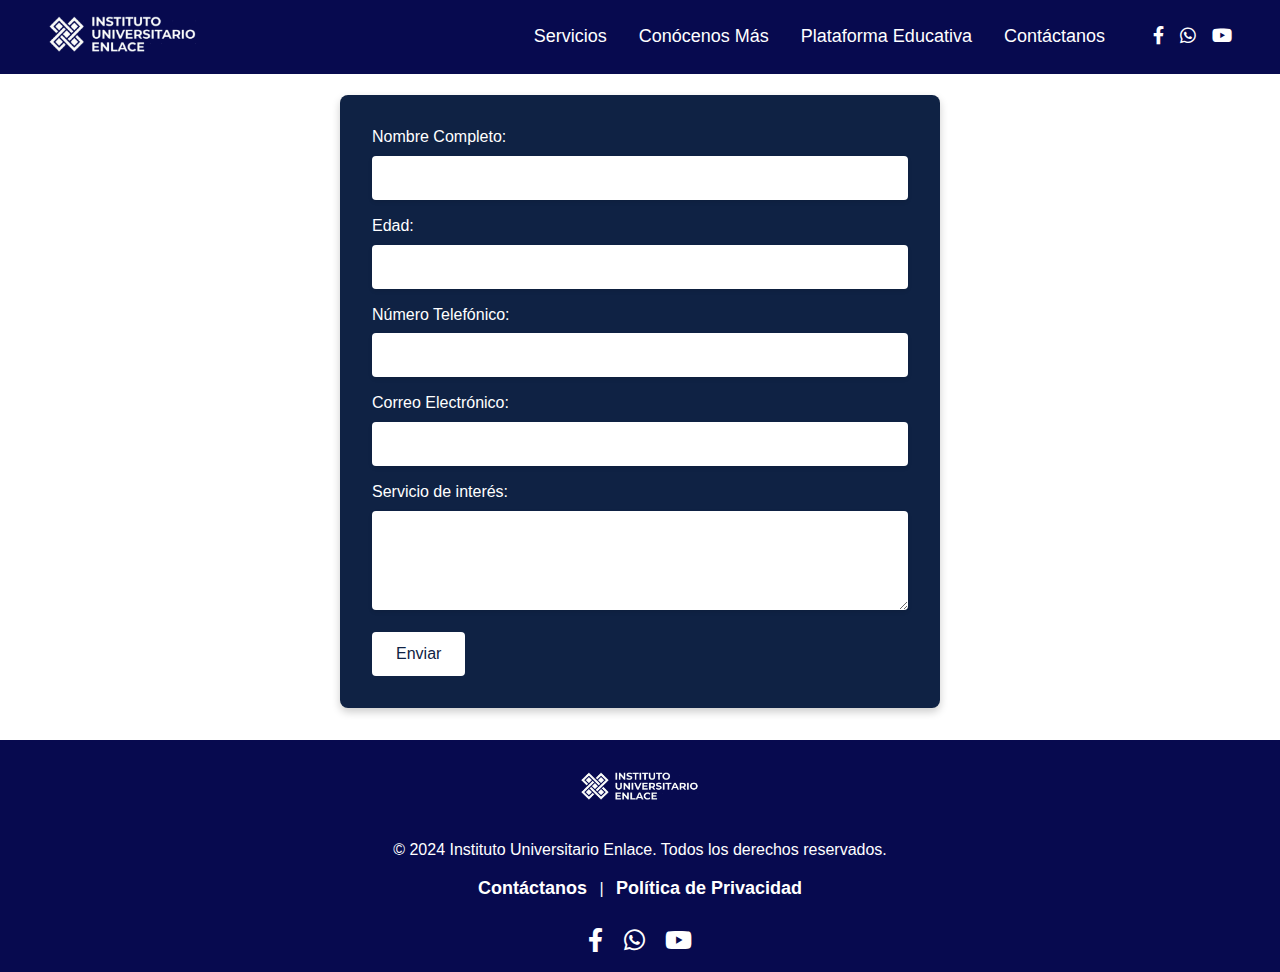
<file: contacto.html>
<!DOCTYPE html>
<html lang="en">
<head>
    <meta charset="UTF-8">
    <meta name="viewport" content="width=device-width, initial-scale=1.0">
    <title>Instituto Universitario Enlace</title>
    <link href="https://fonts.googleapis.com/css2?family=Open+Sans&family=PT+Sans:wght@400;700&display=swap" rel="stylesheet">
    <link rel="stylesheet" href="css/style.css">
    <link rel="stylesheet" href="css/normalize.css">

    <!-- Enlace para Iconos -->
    <link rel="stylesheet" href="https://cdnjs.cloudflare.com/ajax/libs/font-awesome/6.0.0-beta3/css/all.min.css">

</head>
<body>

    <!-- Pantalla de carga -->
    <div id="loader-wrapper">
        <img src="Logo/Logo_IUE.png" alt="Instituto Universitario Enlace" id="loader-logo">
    </div>
    <!-- Fin de pantalla de carga -->

    <!-- Cabeza -->
    <header class="cabeza">
        <div class="barra">
            <div class="logo">
                <a href="index.html"><img href="#inicio_scroll" class="smooth-scroll" src="Logo/Logo_IUE.png" alt=""></a>
            </div>
            <img class="menu-btn" id="menu-btn" src="Img/Menu-w.png" alt="Menú">
            <nav class="barra-principal" id="barra-principal">
                <a href="Servicios/servicios.html" class="smooth-scroll">Servicios</a>
                <a href="Conocenos_Mas/Conocenos.html" class="smooth-scroll">Conócenos Más</a>
                <a href="Plataforma_educativa/Plataforma.html" class="smooth-scroll">Plataforma Educativa</a>
                <a href="contacto.html" class="smooth-scroll">Contáctanos</a>
                <div class="social-icons-b">
                    <div></div>
                    <a href="https://www.facebook.com/p/Instituto-Universitario-Enlace-100069745053476/" target="_blank" aria-label="Facebook"><i class="fab fa-facebook-f"></i></a>
                    <a href="https://wa.me/15549174404" target="_blank" aria-label="whatsapp"><i class="fab fa-whatsapp"></i></a>
                    <a href="https://www.youtube.com/@IUE_edu" target="_blank" aria-label="Youtube"><i class="fab fa-youtube"></i></a>
                </div>
            </nav>
        </div>
    </header>

<!-- Cuerpo -->
<section id="contacto_scroll">
    <h1>Contáctanos</h1>
    <form action="enviar_correo.php" method="POST" class="contact-form">
        <div class="form-group">
            <label for="nombre">Nombre Completo:</label>
            <input type="text" id="nombre" name="nombre" required>
        </div>

        <div class="form-group">
            <label for="edad">Edad:</label>
            <input type="number" id="edad" name="edad" min="11" max="65" required>
        </div>        

        <div class="form-group">
            <label for="telefono">Número Telefónico:</label>
            <input type="tel" id="tel" name="tel" required>
        </div>

        <div class="form-group">
            <label for="email">Correo Electrónico:</label>
            <input type="email" id="email" name="email" required>
        </div>
        
        <div class="form-group">
            <label for="mensaje">Servicio de interés:</label>
            <textarea id="mensaje" name="mensaje" rows="4" required></textarea>
        </div>
        <button type="submit" class="submit-btn">Enviar</button>
    </form>
</section>
<!-- Fin del cuerpo -->

<!-- Footer -->
<footer class="footer">
    <div class="contenedor">
        <div class="logo">
            <img src="Logo/Logo_IUE.png" alt="Instituto Universitario Enlace">
        </div>
        <p>&copy; 2024 Instituto Universitario Enlace. Todos los derechos reservados.</p>
        <p><a href="#contacto_scroll" class="smooth-scroll">Contáctanos</a> | <a href="#privacy_policy" class="smooth-scroll">Política de Privacidad</a></p>
        <div class="social-icons">
            <a href="https://www.facebook.com/p/Instituto-Universitario-Enlace-100069745053476/" target="_blank" aria-label="Facebook"><i class="fab fa-facebook-f"></i></a>
            <a href="https://wa.me/15549174404" target="_blank" aria-label="whatsapp"><i class="fab fa-whatsapp"></i></a>
            <a href="https://www.youtube.com/@IUE_edu" target="_blank" aria-label="Youtube"><i class="fab fa-youtube"></i></a>
        </div>
    </div>
</footer>
<!-- Fin de footer -->

<!-- Llamado de scripts -->
<!-- Llamado de scripts -->
<script src="JavaScript/nav.js"></script>
<script>
    // Pantalla de carga

window.addEventListener('load', function () {
document.body.classList.add('loaded');
});
// Fin de la pantalla de carga

</script>
</body>
</html>
</file>
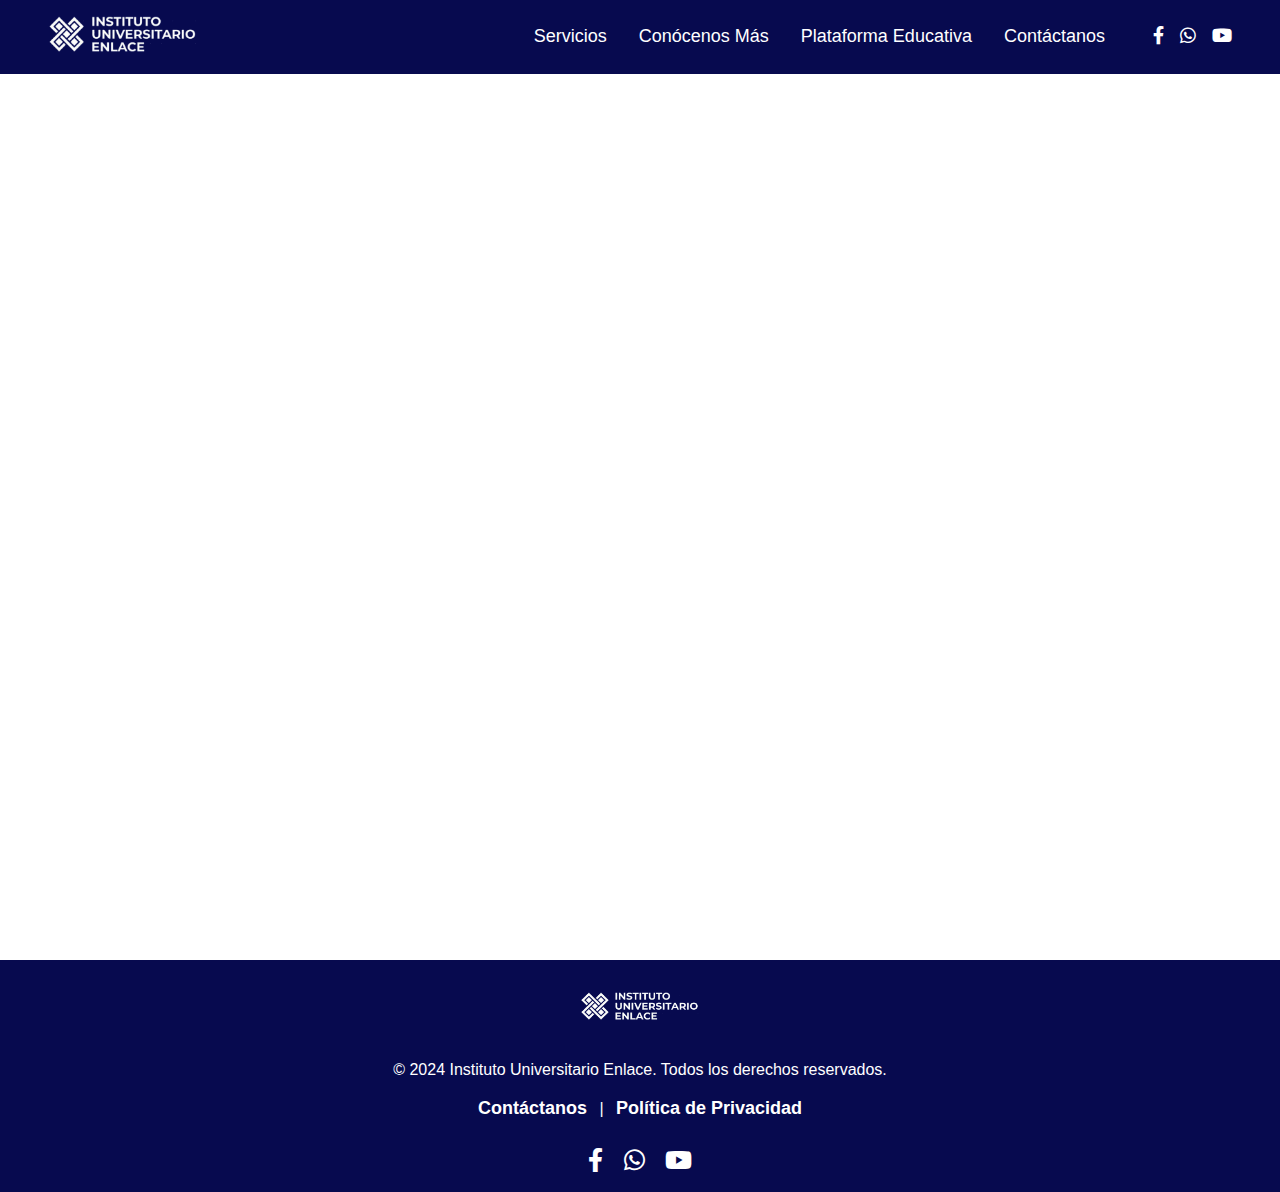
<file: Conocenos_Mas/Conocenos.html>
<!DOCTYPE html>
<html lang="en">
<head>
    <meta charset="UTF-8">
    <meta name="viewport" content="width=device-width, initial-scale=1.0">
    <title>Instituto Universitario Enlace</title>
    <link href="https://fonts.googleapis.com/css2?family=Open+Sans&family=PT+Sans:wght@400;700&display=swap" rel="stylesheet">
    <link rel="stylesheet" href="../css/style.css">
    <link rel="stylesheet" href="../css/normalize.css">

    <!-- Enlace para Iconos -->
    <link rel="stylesheet" href="https://cdnjs.cloudflare.com/ajax/libs/font-awesome/6.0.0-beta3/css/all.min.css">

</head>
<body>

    <!-- Pantalla de carga -->
    <div id="loader-wrapper">
        <img src="../Logo/Logo_IUE.png" alt="Instituto Universitario Enlace" id="loader-logo">
    </div>
    <!-- Fin de pantalla de carga -->

    <!-- Cabeza -->
    <header class="cabeza">
        <div class="barra">
            <div class="logo">
                <a href="../index.html"><img href="#inicio_scroll" class="smooth-scroll" src="../Logo/Logo_IUE.png" alt=""></a>
            </div>
            <img class="menu-btn" id="menu-btn" src="../Img/Menu-w.png" alt="Menú">
            <nav class="barra-principal" id="barra-principal">
                <a href="../Servicios/servicios.html" class="smooth-scroll">Servicios</a>
                <a href="../Conocenos_Mas/Conocenos.html" class="smooth-scroll">Conócenos Más</a>
                <a href="../Plataforma_educativa/Plataforma.html" class="smooth-scroll">Plataforma Educativa</a>
                <a href="../contacto.html" class="smooth-scroll">Contáctanos</a>
                <div class="social-icons-b">
                    <div></div>
                    <a href="https://www.facebook.com/p/Instituto-Universitario-Enlace-100069745053476/" target="_blank" aria-label="Facebook"><i class="fab fa-facebook-f"></i></a>
                    <a href="https://wa.me/15549174404" target="_blank" aria-label="whatsapp"><i class="fab fa-whatsapp"></i></a>
                    <a href="https://www.youtube.com/@IUE_edu" target="_blank" aria-label="Youtube"><i class="fab fa-youtube"></i></a>
                </div>
            </nav>
        </div>
    </header>
    <!-- Fin del encabezado Menú -->

    <!-- Agregar contenido -->

    <section class="contenido">
        <h4>Contenido</h4>
        
    </section>



    

    <!-- Footer -->
    <footer class="footer">
        <div class="contenedor">
            <div class="logo">
                <img src="../Logo/Logo_IUE.png" alt="Instituto Universitario Enlace">
            </div>
            <p>&copy; 2024 Instituto Universitario Enlace. Todos los derechos reservados.</p>
            <p><a href="#contacto_scroll" class="smooth-scroll">Contáctanos</a> | <a href="#privacy_policy" class="smooth-scroll">Política de Privacidad</a></p>
            <div class="social-icons">
                <a href="https://www.facebook.com/p/Instituto-Universitario-Enlace-100069745053476/" target="_blank" aria-label="Facebook"><i class="fab fa-facebook-f"></i></a>
                <a href="https://wa.me/15549174404" target="_blank" aria-label="whatsapp"><i class="fab fa-whatsapp"></i></a>
                <a href="https://www.youtube.com/@IUE_edu" target="_blank" aria-label="Youtube"><i class="fab fa-youtube"></i></a>
            </div>
        </div>
    </footer>
    <!-- Fin de footer -->

    <!-- Llamado de scripts -->
    <script src="../JavaScript/nav.js"></script>
    <script>
        // Pantalla de carga

    window.addEventListener('load', function () {
    document.body.classList.add('loaded');
    });
    // Fin de la pantalla de carga
    
    </script>
    
</body>
</html>
</file>
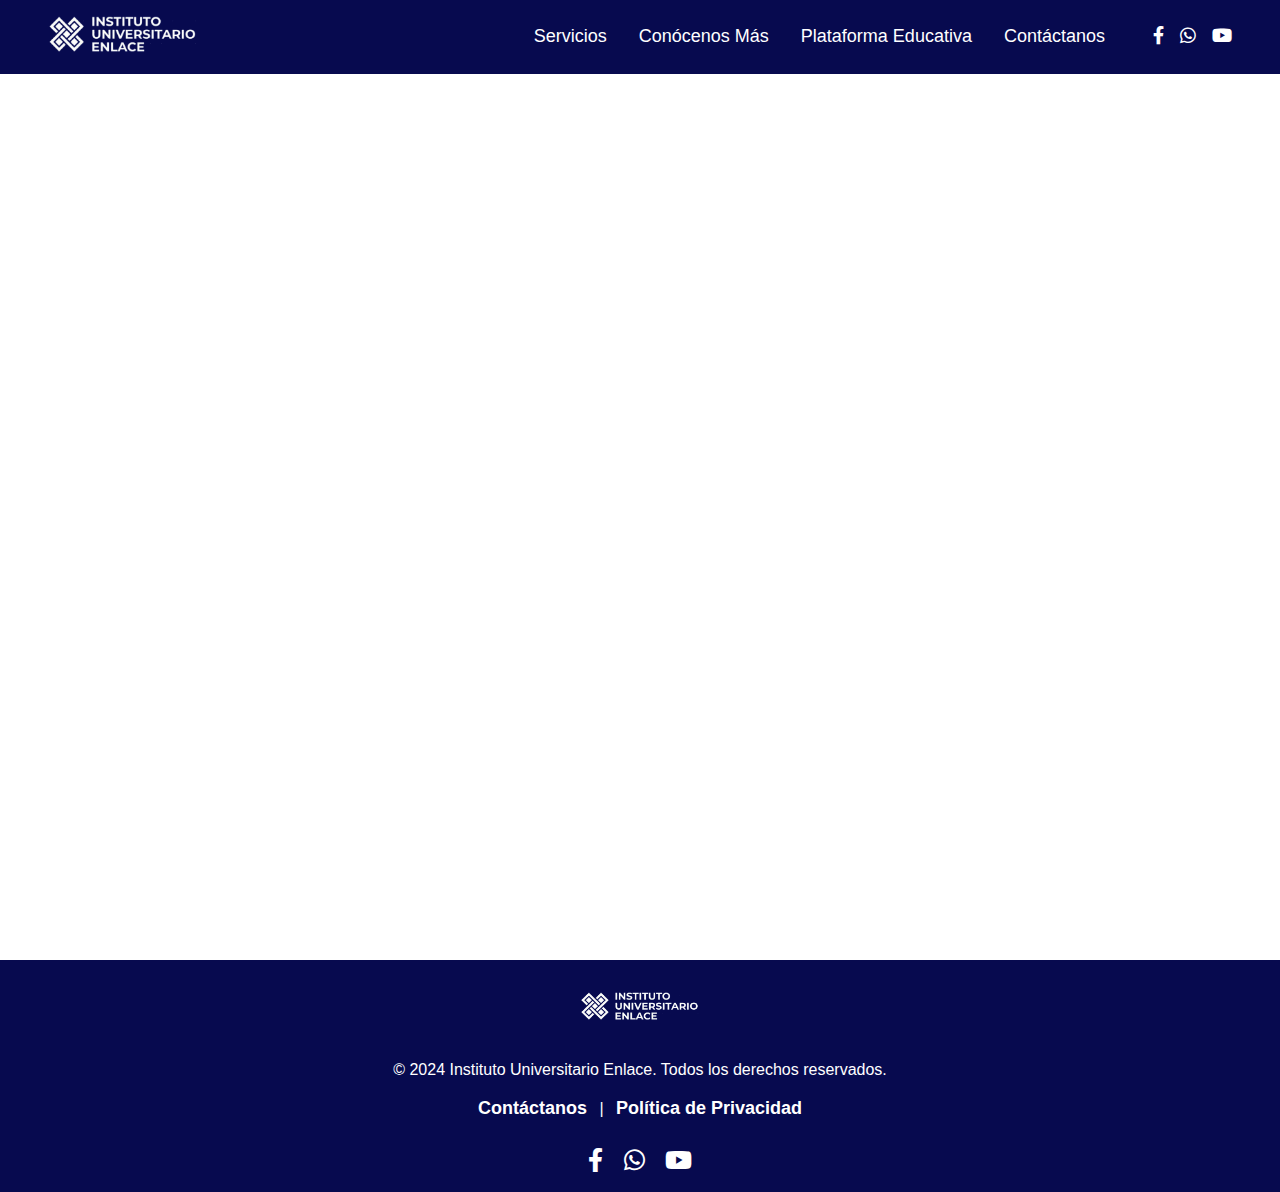
<file: Servicios/servicios.html>
<!DOCTYPE html>
<html lang="en">
<head>
    <meta charset="UTF-8">
    <meta name="viewport" content="width=device-width, initial-scale=1.0">
    <title>Instituto Universitario Enlace</title>
    <link href="https://fonts.googleapis.com/css2?family=Open+Sans&family=PT+Sans:wght@400;700&display=swap" rel="stylesheet">
    <link rel="stylesheet" href="../css/style.css">
    <link rel="stylesheet" href="../css/normalize.css">

    <!-- Enlace para Iconos -->
    <link rel="stylesheet" href="https://cdnjs.cloudflare.com/ajax/libs/font-awesome/6.0.0-beta3/css/all.min.css">

</head>
<body>

    <!-- Pantalla de carga -->
    <div id="loader-wrapper">
        <img src="../Logo/Logo_IUE.png" alt="Instituto Universitario Enlace" id="loader-logo">
    </div>
    <!-- Fin de pantalla de carga -->

    <!-- Cabeza -->
    <header class="cabeza">
        <div class="barra">
            <div class="logo">
                <a href="../index.html"><img href="#inicio_scroll" class="smooth-scroll" src="../Logo/Logo_IUE.png" alt=""></a>
            </div>
            <img class="menu-btn" id="menu-btn" src="../Img/Menu-w.png" alt="Menú">
            <nav class="barra-principal" id="barra-principal">
                <a href="../Servicios/servicios.html" class="smooth-scroll">Servicios</a>
                <a href="../Conocenos_Mas/Conocenos.html" class="smooth-scroll">Conócenos Más</a>
                <a href="../Plataforma_educativa/Plataforma.html" class="smooth-scroll">Plataforma Educativa</a>
                <a href="../contacto.html" class="smooth-scroll">Contáctanos</a>
                <div class="social-icons-b">
                    <div></div>
                    <a href="https://www.facebook.com/p/Instituto-Universitario-Enlace-100069745053476/" target="_blank" aria-label="Facebook"><i class="fab fa-facebook-f"></i></a>
                    <a href="https://wa.me/15549174404" target="_blank" aria-label="whatsapp"><i class="fab fa-whatsapp"></i></a>
                    <a href="https://www.youtube.com/@IUE_edu" target="_blank" aria-label="Youtube"><i class="fab fa-youtube"></i></a>
                </div>
            </nav>
        </div>
    </header>
    <!-- Fin del encabezado Menú -->

    <!-- Agregar contenido -->

    <section class="contenido">
        <h4>Contenido</h4>
        
    </section>



    

    <!-- Footer -->
    <footer class="footer">
        <div class="contenedor">
            <div class="logo">
                <img src="../Logo/Logo_IUE.png" alt="Instituto Universitario Enlace">
            </div>
            <p>&copy; 2024 Instituto Universitario Enlace. Todos los derechos reservados.</p>
            <p><a href="#contacto_scroll" class="smooth-scroll">Contáctanos</a> | <a href="#privacy_policy" class="smooth-scroll">Política de Privacidad</a></p>
            <div class="social-icons">
                <a href="https://www.facebook.com/p/Instituto-Universitario-Enlace-100069745053476/" target="_blank" aria-label="Facebook"><i class="fab fa-facebook-f"></i></a>
                <a href="https://wa.me/15549174404" target="_blank" aria-label="whatsapp"><i class="fab fa-whatsapp"></i></a>
                <a href="https://www.youtube.com/@IUE_edu" target="_blank" aria-label="Youtube"><i class="fab fa-youtube"></i></a>
            </div>
        </div>
    </footer>
    <!-- Fin de footer -->

    <!-- Llamado de scripts -->
    <script src="../JavaScript/nav.js"></script>
    <script>
        // Pantalla de carga

    window.addEventListener('load', function () {
    document.body.classList.add('loaded');
    });
    // Fin de la pantalla de carga
    
    </script>
   
</body>
</html>
</file>
<file: css/style.css>
:root{
    --color-barra:#070a4f;
    --negro:#000000;
    --eslogan:#0f2244;
    --blanco:#fff;
}

/* Reseteo de estilos */
* {
    margin: 0;
    padding: 0;
    box-sizing: border-box;
    text-decoration: none;
    list-style: none;
}

/* Estilos generales */
html, body {
    font-family: "Montserrat", sans-serif;
    overflow-x: hidden;
    align-items: center;
    line-height: 1.3;
    justify-content: center;
    min-height: 100vh;
}
/* Contenedor global */
.contenedor {
    max-width: 120rem;
    width: 90%;
    margin: 0 auto;
}

.contenedor-no {
    max-width: 120rem;
    width: 100%;
    margin: 0 auto;
}

@media (max-width: 480px) {
    .contenedor-no {
        max-width: 120rem;
        width: 90%;
        margin: 0 auto;
    }
}
/* Importación de fuentes */
@font-face {
    font-family: 'Open Sans';
    src: url('https://fonts.googleapis.com/css2?family=Open+Sans&display=swap');
    font-display: swap;
}

/* Estilos del encabezado */
.cabeza {
    background-color: rgba(0, 0, 0, 0.9);
}

/* Estilos de enlaces */
a, ul {
    color: white;
    font-size: 18px;
    font-weight: 100;
    position: relative;
    cursor: pointer;
}

/* Estilos de los títulos */
h1 {
    color: white;
    text-align: center;
    font-weight: 900;
    font-size: 100px;
    font-family: Arial, Helvetica, sans-serif;
    text-transform: uppercase;
}

.yt-contenedor h2 {
    
    color: var(--eslogan);
    font-size: 1.5rem;
    padding-bottom: 1rem;
    

}
.contenedor-cuerpo {
    padding: 2rem 0;
}
/* Estilo de eslogan */
.contenedor-cuerpo h2 {
    color: var(--eslogan);
    text-transform: uppercase;
    text-align: center;
    font-size: 2.13rem;
}
/* Estilo de eslogan p */
.eslogan p {
    padding-top: 1rem;
    text-align: center;
    text-transform: uppercase;
    font-size: 1.13rem;
}

.contenido{
    height: 60rem;
}

/* Estilos de los spans */
span {
    font-size: 60px;
}


/* Estilos de la barra de navegación */
.barra {
    position: fixed;
    display: flex;
    top: 0;
    left: 0;
    width: 100%;
    align-items: center;
    background-color: var(--color-barra);
    transition: transform 0.5s ease-in-out;
    z-index: 1000;
    justify-content: center;
    align-content: center;
    
    flex-direction: column;
}

/* Redes sociales barra */
.social-icons-b{
    display: flex;
    gap: 1rem;
}

/* Estilos del contenedor del slider */
.contenedor-slider {

    height: 750px;
    width: 100%;
    position: relative;
}

/* Estilos del marco del slider */
.slider-frame {
    width: 100%;
    height: 100%;
    margin: 5rem auto 0;
    overflow: hidden;
}

/* Estilos de la lista de imágenes del slider */
.slider-frame ul {
    display: flex;
    padding: 0;
    width: 400%;
    transition: margin-left 0.5s ease;
}

/* Estilos de los elementos de la lista del slider */
.slider-frame li {
    width: 100%;
    list-style: none;
}

/* Estilos de las imágenes del slider */
.slider-frame img {
    width: 100%;
    height: 100%;
    object-fit: cover;
    display: block;
}

/* Estilos de los controles del slider */
.controls {
    position: absolute;
    top: 50%;
    width: 100%;
    display: flex;
    justify-content: space-between;
    transform: translateY(-50%);
}

.prev, .next {
    background: none;
    border-radius: 50%;
    border: none;
    color: white;
    padding: 0 2rem;
    font-size: 4rem;
    cursor: pointer;
    outline: none;
}

.prev:hover, .next:hover {
    transform: scale(1.1);
    transition: .3s ease-in-out;
}



/* Estilos de los indicadores (círculos) */
.indicators {
    position: absolute;
    bottom: 10px;
    width: 100%;
    display: flex;
    justify-content: center;
}

.dot {
    height: 10px;
    width: 10px;
    margin: 0 5px;
    background-color: rgba(255, 255, 255, 0.5);
    border-radius: 50%;
    display: inline-block;
    cursor: pointer;
}

.active {
    background-color: white;
}

.yt-contenedor {
    text-align: center;
    padding-bottom: 2rem;
}

.video-wrapper {
    position: relative;
    width: 100%;
    max-width: 900px;
    margin: 0 auto;
}

.video-thumbnail {
    width: 100%;
    cursor: pointer;
    display: block;
}

.play-button {
    position: absolute;
    top: 50%;
    left: 50%;
    transform: translate(-50%, -50%);
    background: rgba(0, 0, 0, 0.5);
    color: #fff;
    border: none;
    padding: 10px;
    cursor: pointer;
    font-size: 1.5rem;
    border-radius: 50%;
    width: 60px;
    height: 60px;
    background-image: url('https://img.icons8.com/material-outlined/24/ffffff/play--v1.png'); /* Cambia la URL del ícono si es necesario */
    background-size: cover;
    background-position: center;
}

/* Estilos del footer */
.footer {
    background-color: var(--color-barra);
    color: white;
    padding: 1rem 0;
    text-align: center;
}

.footer .contenedor {
    display: flex;
    flex-direction: column;
    align-items: center;
}

.footer .logo {
    margin-bottom: 1rem;
}

.footer .logo img {
    width: 120px; /* Ajusta el tamaño del logo según sea necesario */
}

.footer p {
    font-size: 1rem;
    margin: 0.5rem 0;
}

.footer a {
    color: white;
    text-decoration: none;
    font-weight: bold;
    margin: 0 0.5rem;
}

.footer a:hover {
    text-decoration: underline;
}

/* Estilos de los enlaces de redes sociales */
.footer .social-icons {
    margin-top: 1rem;
}

.footer .social-icons a {
    margin: 0 0.5rem;
    display: inline-block;
    font-size: 1.5rem;
    color: white;
}

.footer .social-icons a:hover {
    color: #ccc; /* Cambia el color al pasar el ratón */
}


/* Estilos del formulario de contacto */
.contact-form {
    max-width: 600px;
    margin: 2rem auto;
    padding: 2rem;
    background-color: var(--eslogan);
    border-radius: 8px;
    box-shadow: 0 4px 8px rgba(0, 0, 0, 0.2);
}

.contact-form h1 {
    font-size: 2rem;
    color: white;
    margin-bottom: 1rem;
}


.form-group {
    margin-bottom: 1rem;
}

.form-group label {
    display: block;
    font-size: 1rem;
    color: white;
    margin-bottom: 0.5rem;
}

.form-group input,
.form-group textarea {
    width: 100%;
    padding: 0.8rem;
    border: none;
    border-radius: 4px;
    box-shadow: 0 2px 4px rgba(0, 0, 0, 0.1);
    font-size: 1rem;
}

.form-group input:focus,
.form-group textarea:focus {
    outline: none;
    border-color: var(--color-barra);
    box-shadow: 0 2px 4px rgba(0, 0, 0, 0.2);
}

.submit-btn {
    background-color: var(--blanco);
    color: var(--eslogan);
    padding: 0.8rem 1.5rem;
    border: none;
    border-radius: 4px;
    font-size: 1rem;
    cursor: pointer;
    transition: background-color 0.3s ease;
}

.submit-btn:hover {
    color: var(--blanco);
    background-color: #0056b3; /* Ajusta el color al pasar el ratón si lo deseas */
}
/* Formulario para celulares */
@media (max-width: 480px) {
    .contact-form {
        max-width: 90%; /* Ocupa el ancho completo del contenedor */
        margin: 1rem auto; /* Reduce los márgenes para hacerla más pequeña */
        padding: 1rem; /* Reduce el padding para hacerla más compacta */
    }

    .contact-form h1 {
        font-size: 1.5rem; /* Reduce el tamaño de la fuente del título */
        margin-bottom: 0.5rem; /* Reduce el espacio inferior */
    }

    .form-group label {
        font-size: 0.9rem; /* Reduce el tamaño de la fuente de las etiquetas */
        margin-bottom: 0.3rem; /* Reduce el espacio entre la etiqueta y el input */
    }

    .form-group input,
    .form-group textarea {
        padding: 0.6rem; /* Reduce el padding dentro de los campos de texto */
        font-size: 0.9rem; /* Reduce el tamaño de la fuente en los campos de entrada */
    }

    .submit-btn {
        padding: 0.6rem 1.2rem; /* Ajusta el padding del botón de envío */
        font-size: 0.9rem; /* Reduce el tamaño de la fuente del botón */
    }
}



/* Estilos para pantallas más grandes */
@media (min-width: 768px) {
    .barra {
        flex-direction: row;
        justify-content: space-between;
        padding: 0 3rem;
    }
}

/* Estilos del logotipo */
.logo {
    cursor: pointer;
    display: flex;
    flex-direction: row-reverse;
    gap: 2rem;
    padding: 1rem 0;
}

.logo img {
    width: 150px;
}

/* Efectos de los enlaces de la barra de navegación */
.barra-principal a::after {
    content: '';
    position: absolute;
    width: 0;
    height: 2px;
    display: block;
    margin-top: 5px;
    left: 50%;
    transform: translateX(-50%);
    background: white;
    transition: width 0.5s ease;
}

.barra-principal a:hover::after {
    width: 100%;
}

/* Estilos de la barra principal de navegación */
.barra-principal {
    display: flex;
    flex-direction: row;
    gap: 2rem;
    transition: opacity 4.3s, transform  2s;ease-inout;
}

.barra-principal.oculto {
    opacity: 0;
}

/* Estilos del botón del menú */
.menu-btn {
    display: none;
    position: absolute;
    top: 1rem;
    height: 30px;
    right: 1rem;
    border: none;
    cursor: pointer;
}

/* Clase para mostrar elementos ocultos */
.mostrar {
    display: block;
    transition: 1s;
}

/* Estilos para pantallas pequeñas */
@media (max-width: 768px) {
    .barra {
        flex-direction: column;
        justify-content: space-between;
    }
    
    .barra-principal {
        flex-direction: column;
        align-items: center;
        display: flex;
        flex-direction: column;
        align-items: center;
        overflow: hidden; /* Asegúrate de ocultar el contenido que desborda */
        max-height: 0; /* Oculta el contenido inicialmente */
        opacity: 0; /* Hace que el contenido sea transparente inicialmente */
        transition: max-height 0.5s ease-out, opacity 0.5s ease-out; /* Añade la transición */
        column-gap: 2rem;
        padding: 0; /* Ajusta el padding para ocultar el contenido */
    }
    
    .barra-principal.mostrar {
        max-height: 500px; /* Ajusta esto según el contenido de tu barra */
        opacity: 1; /* Hace que el contenido sea visible */
        padding: 1rem; /* Ajusta el padding cuando la barra esté visible */
    }
    



    .menu-btn {
        display: block;
    }
    
    
      
      

    .contenedor-slider {
        height: 100%;
        width: 100%;
    }

    .indicators {
        bottom: 5px;
    }

    .prev, .next {
        font-size: 1.5rem;
    }

    .dot {
        height: 8px;
        width: 8Px;
    }
    .yt-contenedor iframe {
        width: 100%; /* Ajusta el ancho del iframe al contenedor */
        max-width: 550px; /* Limita el ancho máximo del iframe */
        height: 350px; /* Mantiene la proporción del video */
    }

}

/* Estilos adicionales para pantallas muy pequeñas (360px de ancho) */
@media (max-width: 360px) {
    .contenedor-slider {
        height: 220px;
    }

    .dot {
        height: 8px; /* Aumenta el tamaño de los indicadores */
        width: 8px;  /* Aumenta el tamaño de los indicadores */
        margin: 0 6px; /* Aumenta el margen entre los indicadores */
    }

    .prev, .next {
        font-size: 1.5rem; /* Aumenta el tamaño de los controles de navegación */
    }

    .yt-contenedor{
        display: flex;
        flex-direction: column;
        text-align: center;
        align-content: center;
        justify-content: center; /* Centra el video horizontalmente */
        padding: 10px; /* Espacio alrededor del video */
    }

    .yt-contenedor iframe {
        
        width: 100%; /* Ajusta el ancho del iframe al contenedor */
        height: 200px; /* Mantiene la proporción del video */
    }
    /* Eslogan Celular */
    .contenedor-cuerpo h2 {
        color: var(--eslogan);
        text-transform: uppercase;
        text-align: center;
        font-size: 1.13rem;
    }
    /* Estilo de eslogan p */
    .eslogan p {
        padding-top: 1rem;
        text-align: center;
        text-transform: uppercase;
        font-size: .83rem;
    }
}

/* Pantalla de carga */

/* Pantalla de carga */
#loader-wrapper {
    position: fixed;
    top: 0;
    left: 0;
    width: 100%;
    height: 100%;
    background-color: var(--color-barra);
    display: flex;
    justify-content: center;
    align-items: center;
    z-index: 10000; /* Asegúrate de que esté por encima de todos los demás elementos */
}

/* Estilos del logo */
#loader-logo {
    width: 150px;
    animation: scaleAnimation 2s infinite ease-in-out;
}

/* Animación de escala */
@keyframes scaleAnimation {
    0%, 100% {
        transform: scale(1); /* Escala normal */
    }
    50% {
        transform: scale(1.2); /* Aumenta la escala */
    }
}

/* Ocultar pantalla de carga cuando la página ha cargado */
body.loaded #loader-wrapper {
    display: none;
}
/* Animación del botón del menú */
@keyframes fadeInMenuBtn {
    from {
        opacity: 0;
        transform: translateY(-10px);
    }
    to {
        opacity: 1;
        transform: translateY(0);
    }
}

.menu-btn {
    animation: fadeInMenuBtn 0.5s ease-in-out;
}

/* Estilos de la sección de noticias */
.noticias {
    padding: 2rem 0;
    margin-bottom: 2rem;
    background-color: #f4f4f4;
}

.noticias_txt {
    display: flex;
    flex-direction: column;
    justify-content: center;
    align-items: center;
    text-align: center;
}

.noticias h2 {
    color: var(--eslogan);
    text-align: center;
    font-size: 2rem;
    margin-bottom: 1rem;
}

.noticias-container {
    display: flex;
    flex-wrap: wrap;
    gap: 2rem;
    justify-content: center;
   
}

.noticia {
    background-color: #fff;
    border-radius: 8px;
    box-shadow: 0 4px 8px rgba(0, 0, 0, 0.1);
    overflow: hidden;
    max-width: 300px;
    text-align: center;
    padding: 1rem;
    transition: transform 0.3s ease, box-shadow 0.3s ease, background-color 0.3s ease;
    position: relative;
    opacity: 0;
    transform: translateY(20px);
    display: flex;
    flex-direction: column;
    align-items: center;
    justify-content: center;
}


.noticia:hover {
    transform: translateY(-10px);
    box-shadow: 0 8px 16px rgba(0, 0, 0, 0.2);
    background-color: #e0f7fa;
}

.noticia img {
    width: 100%;
    height: 400px;
    object-fit: cover;
    
    transition: transform 0.3s ease;
}

@media (max-width: 480px) {
    .noticia img {
        width: 100%;
        height: auto;
        object-fit: cover;
        transition: transform 0.3s ease;
    }  
}

.noticia:hover img {
    transform: scale(1.05);
}

.noticia h3 {
    font-size: 1.2rem;
    margin: 0.5rem 0;
    color: #333;
    transition: color 0.3s ease;
}

.noticia:hover h3 {
    color: #00796b;
}

.noticia p {
    font-size: 1rem;
    color: #666;
}

/* Animación de carga para las noticias */
@keyframes fadeInUp {
    from {
        opacity: 0;
        transform: translateY(20px);
    }
    to {
        opacity: 1;
        transform: translateY(0);
    }
}

.noticia {
    animation: fadeInUp 0.6s ease-out forwards;
}

@media (max-width: 480px) {
    .noticias-container {
        display: grid;
        grid-template-columns: repeat(2, 1fr);
        column-gap: 2rem;

    }   
}
</file>
